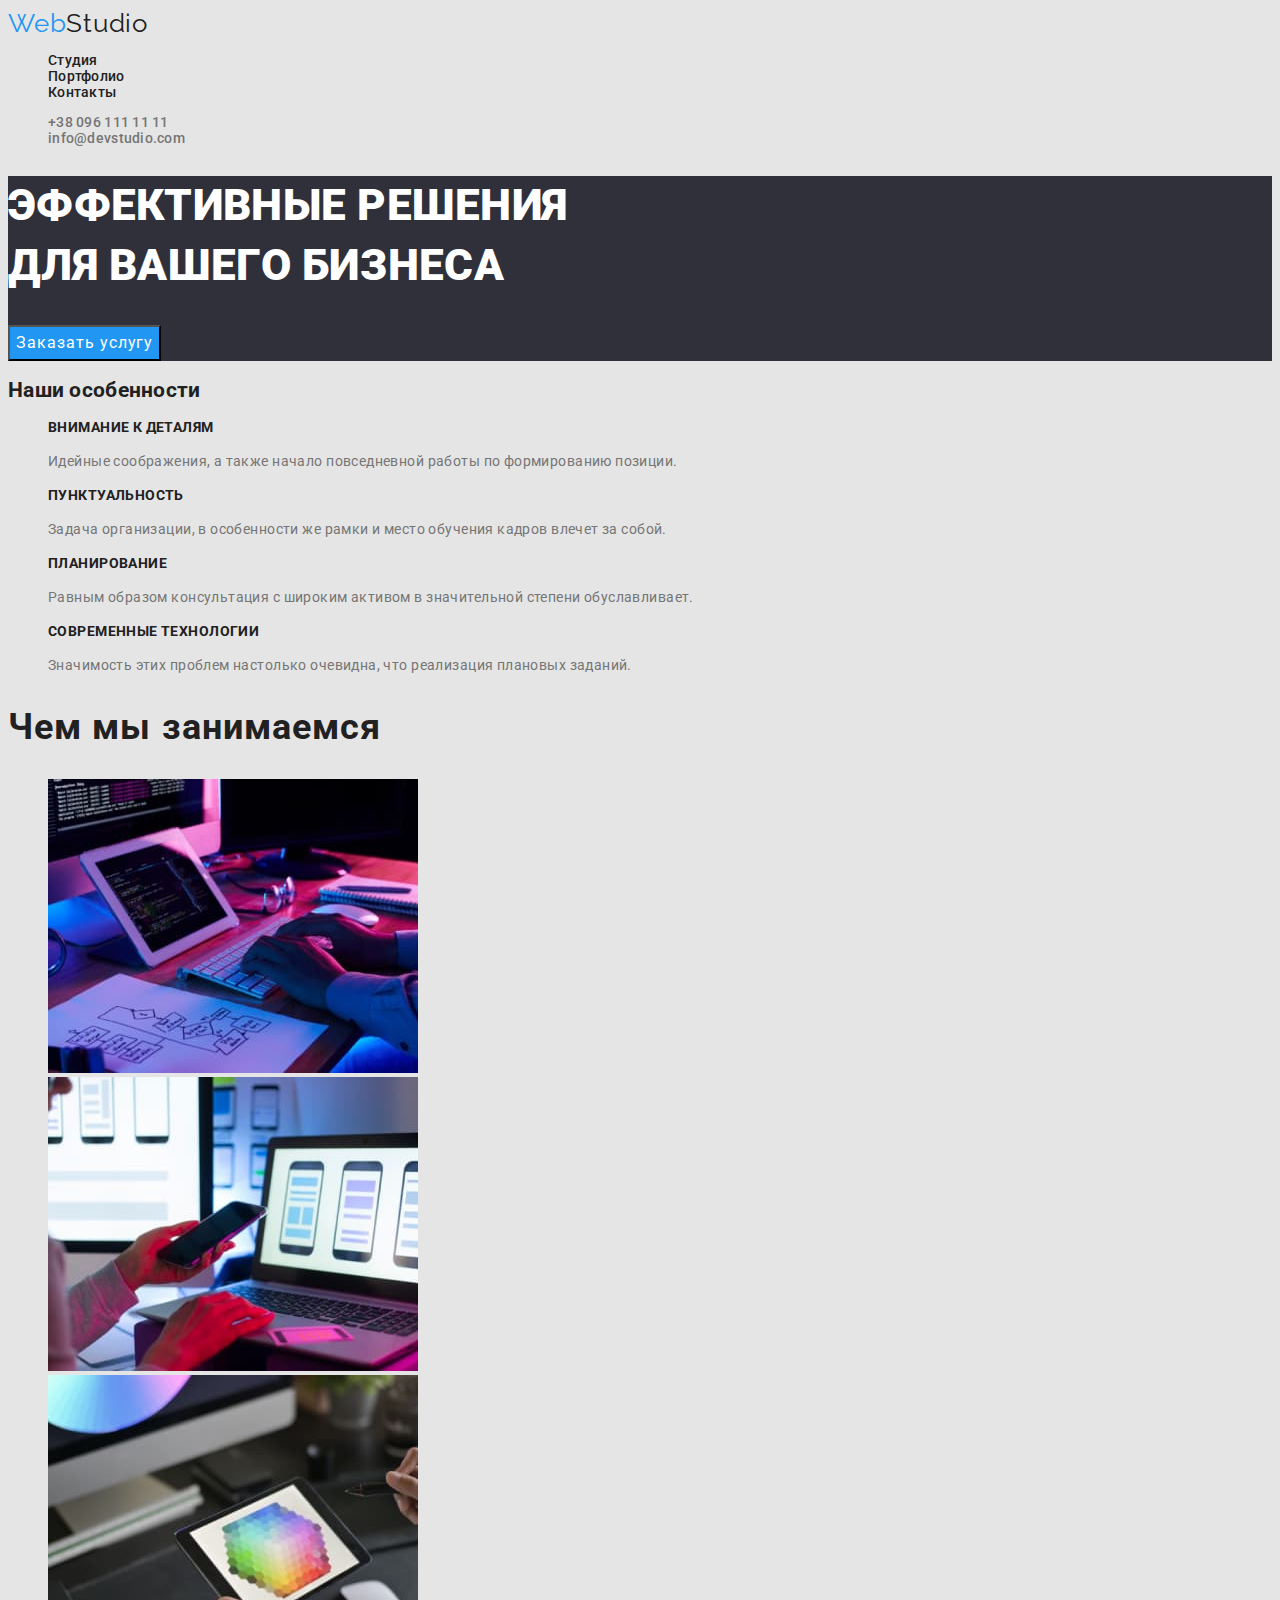
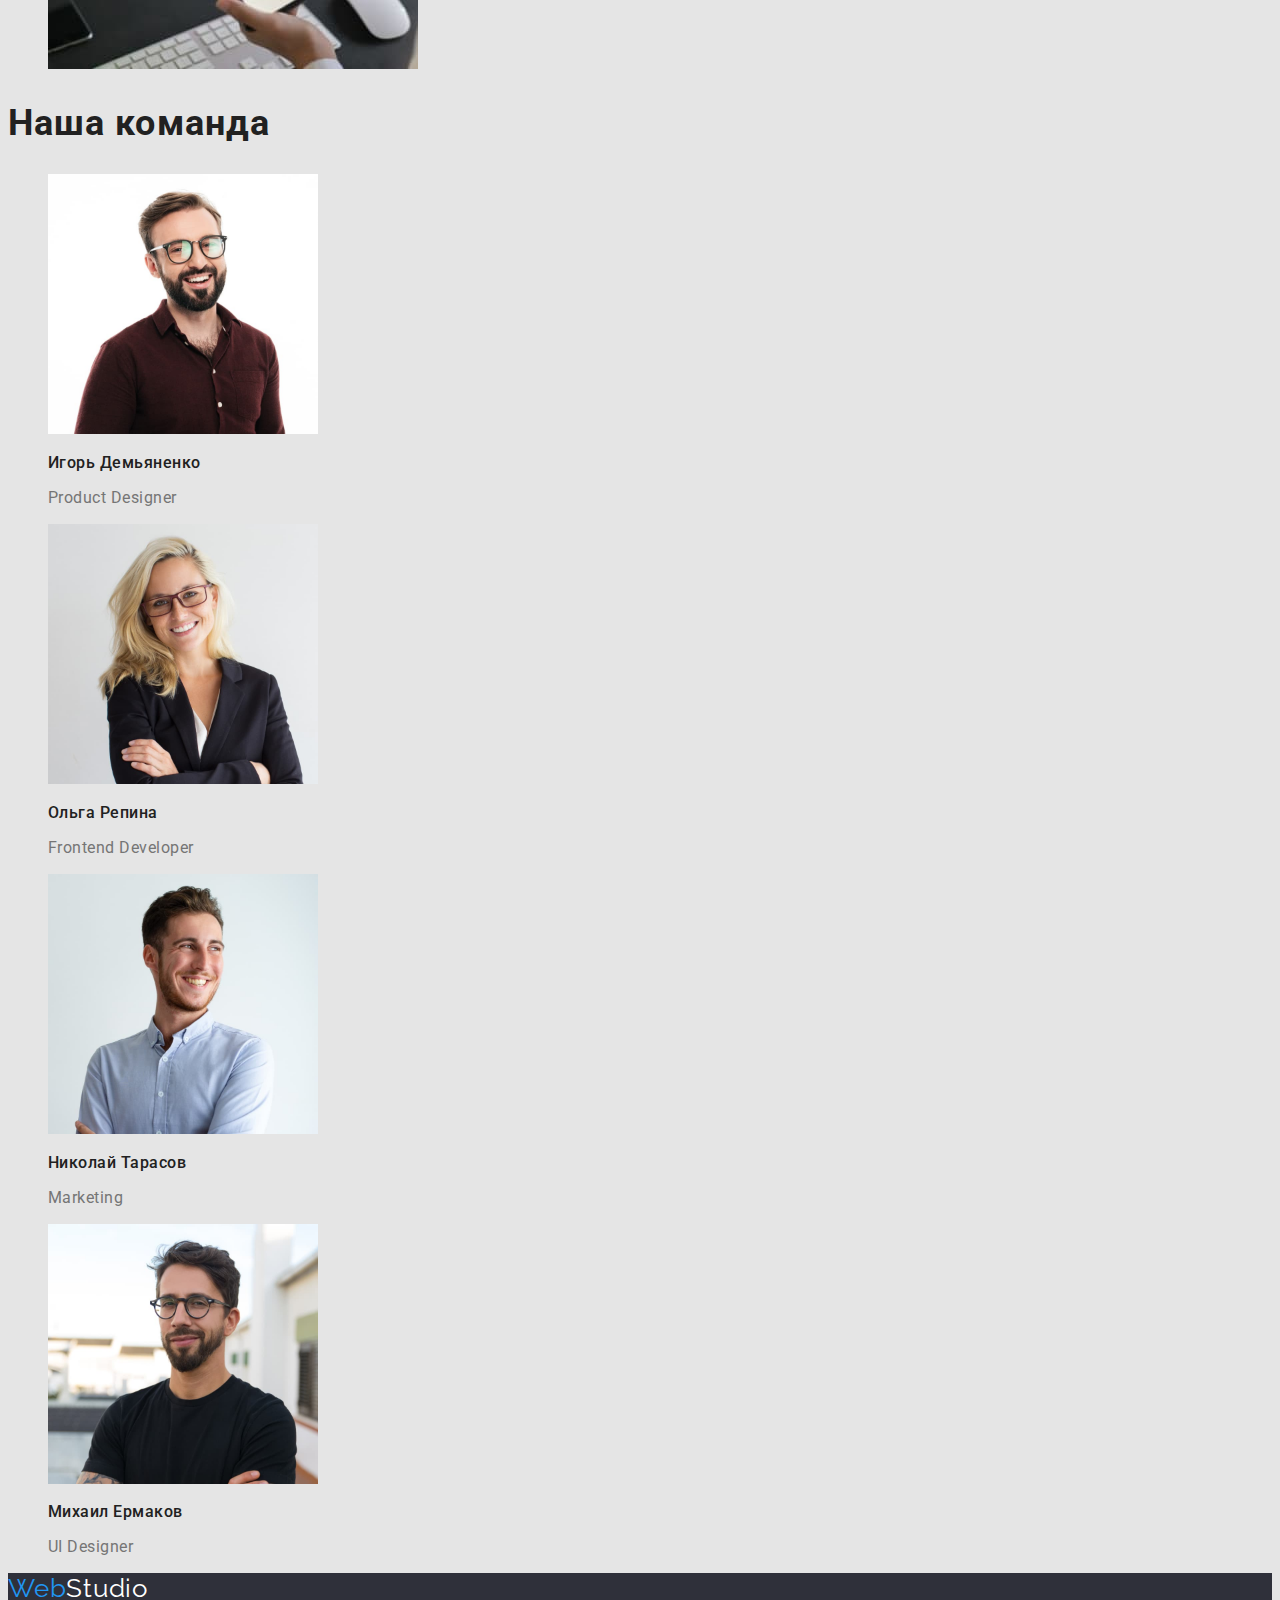
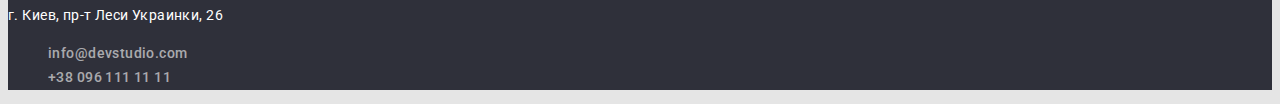
<file: index.html>
<!DOCTYPE html>
<html lang="ru">
  <head>
    <meta charset="UTF-8" />
    <meta http-equiv="X-UA-Compatible" content="IE=edge" />
    <meta name="viewport" content="width=device-width, initial-scale=1.0" />
    <title>WebStudio</title>
    <link rel="preconnect" href="https://fonts.gstatic.com" />
    <link
      href="https://fonts.googleapis.com/css2?family=Raleway:wght@700&family=Roboto:wght@400;500;700;900&display=swap"
      rel="stylesheet"
    />
    <link rel="stylesheet" href="./css/styles.css" />
  </head>
  <body>
    <!--Верхняя линия страницы-->
    <header class="page-header">
      <nav>
        <a href="index.html" class="logo">
          <span class="logo-color">Web</span>Studio
        </a>
        <ul class="site-nav list">
          <li><a class="link" href="">Студия</a></li>
          <li><a class="link" href="./portfolio.html">Портфолио</a></li>
          <li><a class="link" href="">Контакты</a></li>
        </ul>
      </nav>
      <ul class="auth-nav list">
        <li>
          <a class="link" href="tel:+380961111111">+38 096 111 11 11</a>
        </li>
        <li>
          <a class="link" href="mailto:info@devstudio.com"
            >info@devstudio.com</a
          >
        </li>
      </ul>
    </header>
    <main>
      <div>
        <!--Шапка страницы-->
        <section class="hero">
          <h1 class="hero-title">
            ЭФФЕКТИВНЫЕ РЕШЕНИЯ <br />ДЛЯ ВАШЕГО БИЗНЕСА
          </h1>
          <button type="button" class="button">Заказать услугу</button>
        </section>
      </div>
      <section class="section">
        <!-- Заголовок в этой секция добавлен для понимания, при оформлении его не будет-->
        <h2 class="feutures-title">Наши особенности</h2>
        <ul class="features-list list">
          <li>
            <h3 class="section-title">ВНИМАНИЕ К ДЕТАЛЯМ</h3>
            <p class="section-text">
              Идейные соображения, а также начало повседневной работы по
              формированию позиции.
            </p>
          </li>
          <li>
            <h3 class="section-title">ПУНКТУАЛЬНОСТЬ</h3>
            <p class="section-text">
              Задача организации, в особенности же рамки и место обучения кадров
              влечет за собой.
            </p>
          </li>
          <li>
            <h3 class="section-title">ПЛАНИРОВАНИЕ</h3>
            <p class="section-text">
              Равным образом консультация с широким активом в значительной
              степени обуславливает.
            </p>
          </li>
          <li>
            <h3 class="section-title">СОВРЕМЕННЫЕ ТЕХНОЛОГИИ</h3>
            <p class="section-text">
              Значимость этих проблем настолько очевидна, что реализация
              плановых заданий.
            </p>
          </li>
        </ul>
      </section>
      <!--Чем занимается студия-->
      <section class="section">
        <h2 class="work-title">Чем мы занимаемся</h2>
        <ul class="list">
          <li>
            <img
              src="./images/boxes/box1.jpg"
              width="370"
              alt="Набор текста на клавиатуре"
            />
          </li>
          <li>
            <img
              src="./images/boxes/box2.jpg"
              width="370"
              alt="Телефон в руках"
            />
          </li>
          <li>
            <img
              src="./images/boxes/box3.jpg"
              width="370"
              alt="Планшет в руках"
            />
          </li>
        </ul>
      </section>
      <section class="section">
        <!--Команда-->
        <h2 class="team-section">Наша команда</h2>
        <ul class="team-list list">
          <li>
            <img
              src="./images/team/ProductDesigner.jpg"
              width="270"
              alt="Игорь Демьяненко"
            />
            <h3 class="team-title">Игорь Демьяненко</h3>
            <p lang="en" class="team-text">Product Designer</p>
          </li>
          <li>
            <img
              src="./images/team/FrontendDeveloper.jpg"
              width="270"
              alt="Ольга Репина"
            />
            <h3 class="team-title">Ольга Репина</h3>
            <p lang="en" class="team-text">Frontend Developer</p>
          </li>
          <li>
            <img
              src="./images/team/Marketing.jpg"
              width="270"
              alt="Николай Тарасов"
            />
            <h3 class="team-title">Николай Тарасов</h3>
            <p lang="en" class="team-text">Marketing</p>
          </li>
          <li>
            <img
              src="./images/team/UIDesigner.jpg"
              width="270"
              alt="Михаил Ермаков"
            />
            <h3 class="team-title">Михаил Ермаков</h3>
            <p lang="en" class="team-text">UI Designer</p>
          </li>
        </ul>
      </section>
    </main>
    <!--Футер-->
    <footer class="footer">
      <a href="./index.html" class="logo"
        ><span class="logo-color">Web</span>Studio
      </a>
      <address class="address">
        г. Киев, пр-т Леси Украинки, 26 <br />
        <ul class="auth-nav list">
          <li>
            <a class="link" href="mailto:info@devstudio.com"
              >info@devstudio.com</a
            >
          </li>
          <li>
            <a class="link" href="tel:+380961111111">+38 096 111 11 11</a>
          </li>
        </ul>
      </address>
    </footer>
  </body>
</html>
</file>
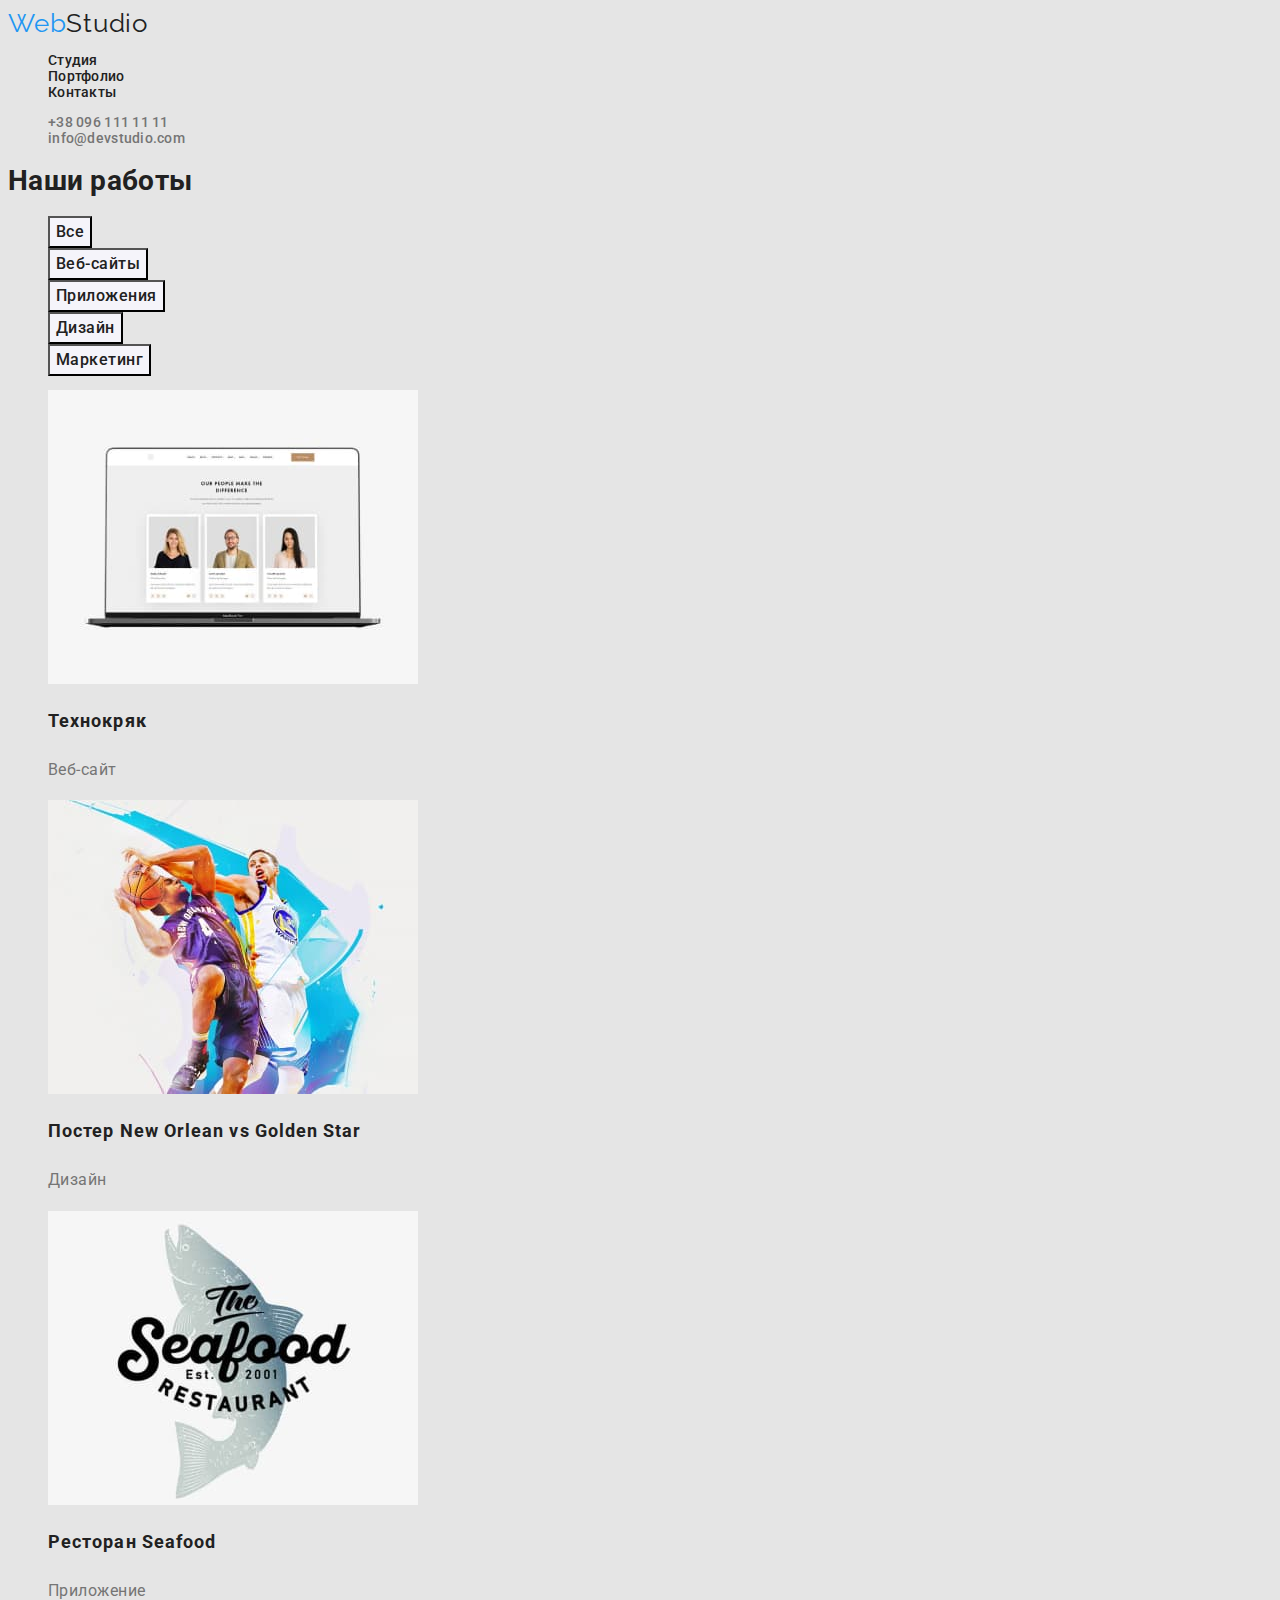
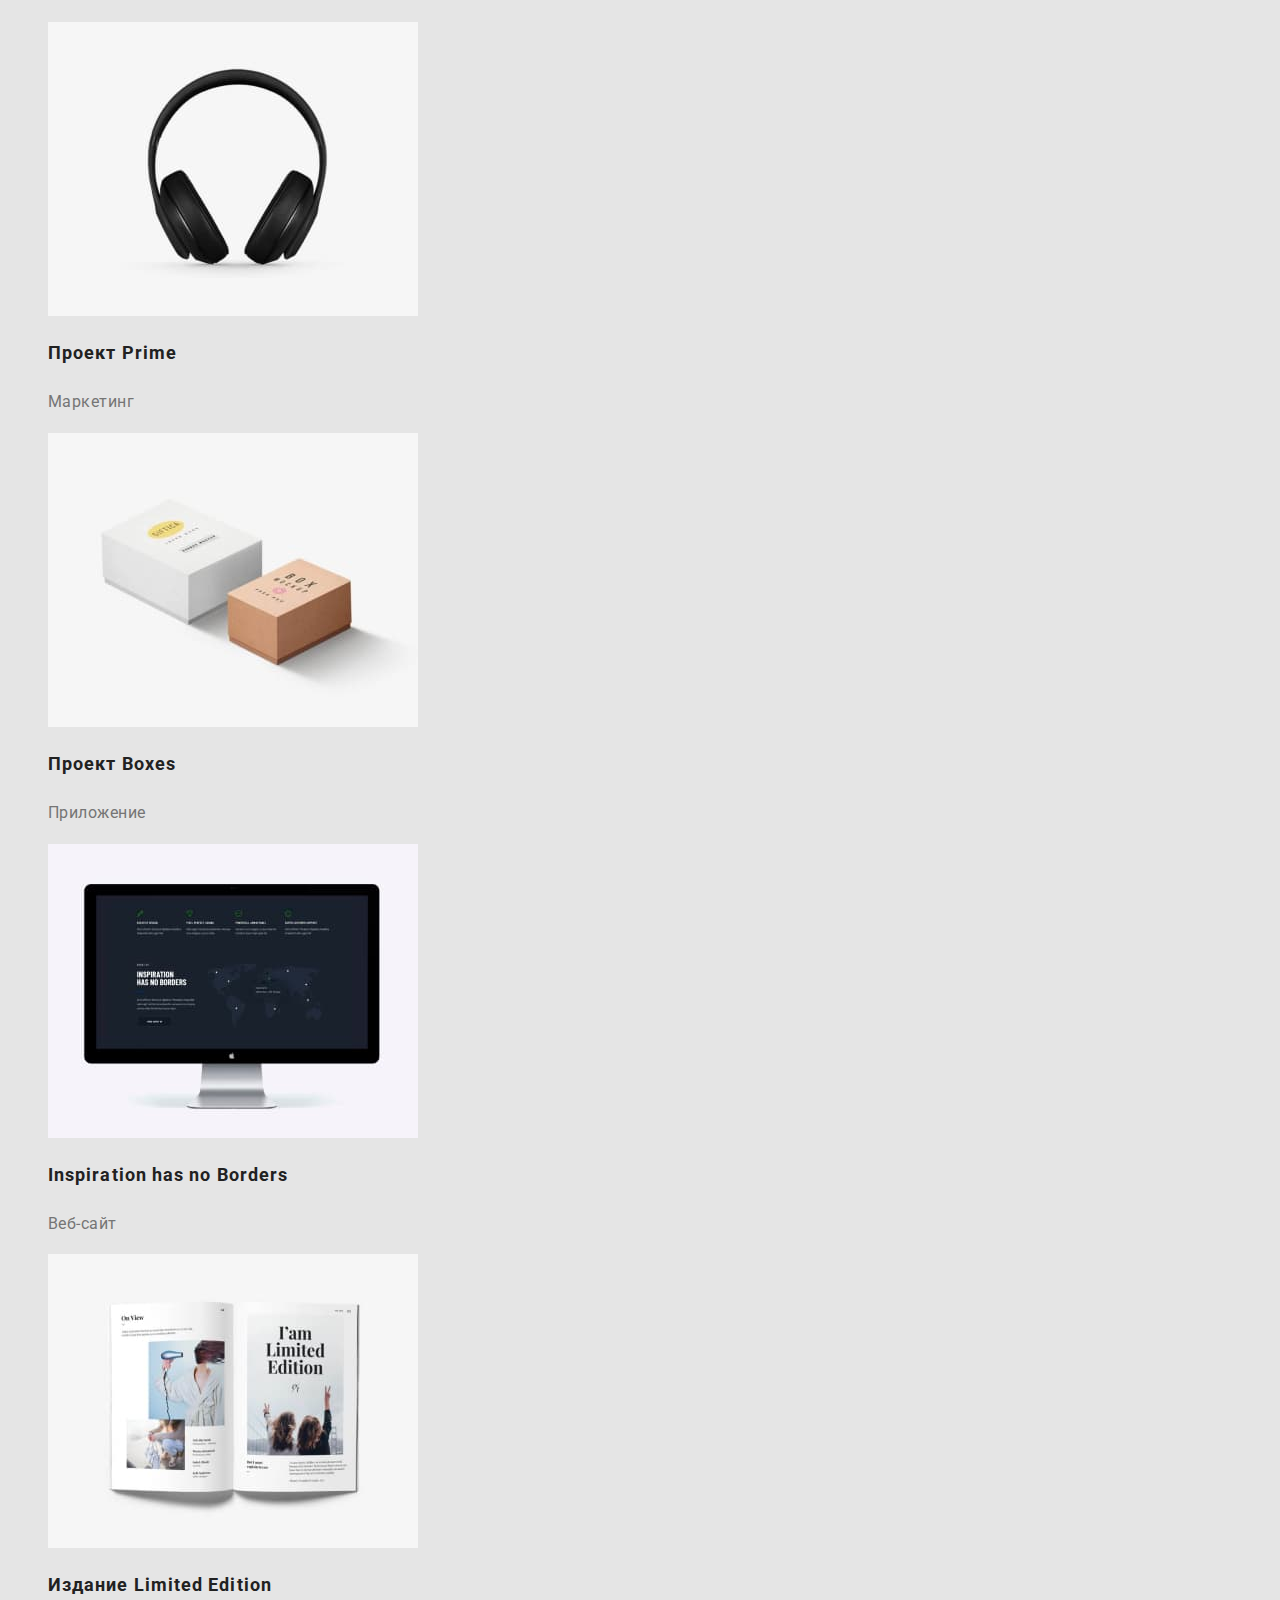
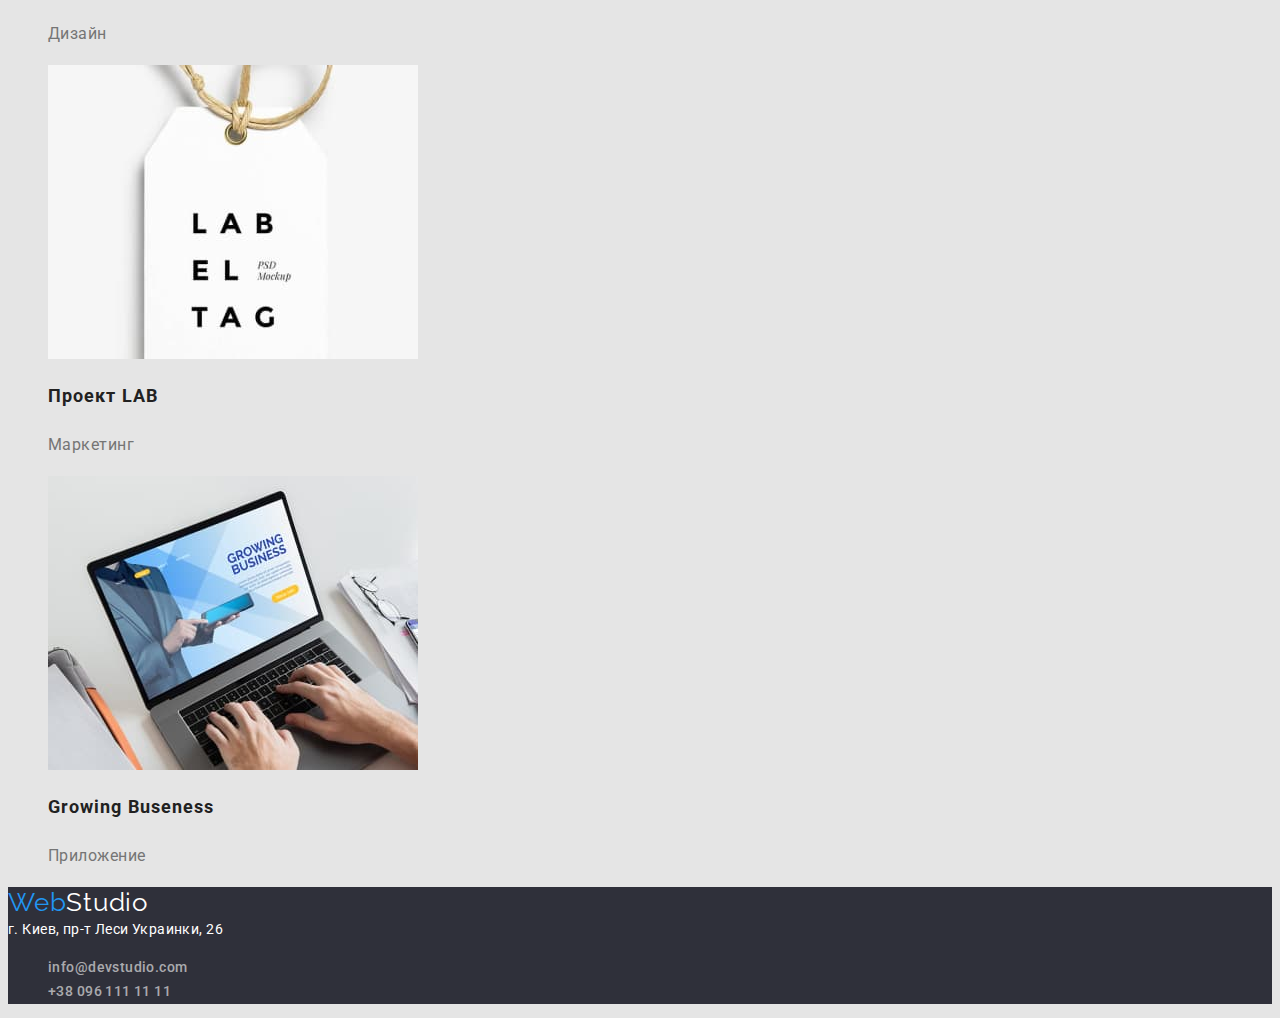
<file: portfolio.html>
<!DOCTYPE html>
<html lang="ru">
  <head>
    <meta charset="UTF-8" />
    <meta http-equiv="X-UA-Compatible" content="IE=edge" />
    <meta name="viewport" content="width=device-width, initial-scale=1.0" />
    <title>WebStudio</title>
    <link rel="preconnect" href="https://fonts.gstatic.com" />
    <link
      href="https://fonts.googleapis.com/css2?family=Raleway:wght@700&family=Roboto:wght@400;500;700;900&display=swap"
      rel="stylesheet"
    />
    <link rel="stylesheet" href="./css/styles.css" />
  </head>
  <body>
    <!--Верхняя линия страницы-->
    <header class="page-header">
      <nav>
        <a href="./index.html" class="logo">
          <span class="logo-color">Web</span>Studio
        </a>
        <ul class="site-nav list">
          <li><a class="link" href="./index.html">Студия</a></li>
          <li><a class="link" href="./portfolio.html">Портфолио</a></li>
          <li><a class="link" href="">Контакты</a></li>
        </ul>
      </nav>
      <ul class="auth-nav list">
        <li>
          <a class="link" href="tel:+380961111111">+38 096 111 11 11</a>
        </li>
        <li>
          <a class="link" href="mailto:info@devstudio.com"
            >info@devstudio.com</a
          >
        </li>
      </ul>
    </header>
    <!--Шапка страницы портфолио-->
    <main>
      <section class="">
        <h1>Наши работы</h1>
        <nav>
          <ul class="button-nav list">
            <li><button type="button" class="button">Все</button></li>
            <li><button type="button" class="button">Веб-сайты</button></li>
            <li><button type="button" class="button">Приложения</button></li>
            <li><button type="button" class="button">Дизайн</button></li>
            <li><button type="button" class="button">Маркетинг</button></li>
          </ul>
        </nav>

        <!--Галерея работ-->
        <ul class="gallery-list list">
          <li>
            <img
              src="./images/portfolio/website1.jpg"
              width="370"
              alt="Технокряк"
            />
            <h2 class="section-title">Технокряк</h2>
            <p class="section-text">Веб-сайт</p>
          </li>
          <li>
            <img src="./images/portfolio/poster.jpg" width="370" alt="Постер" />
            <h2 class="section-title">Постер New Orlean vs Golden Star</h2>
            <p class="section-text">Дизайн</p>
          </li>
          <li>
            <img
              src="./images/portfolio/reastaurant.jpg"
              width="370"
              alt="Ресторан"
            />
            <h2 class="section-title">Ресторан Seafood</h2>
            <p class="section-text">Приложение</p>
          </li>
          <li>
            <img
              src="./images/portfolio/marketing.jpg"
              width="370"
              alt="Проект Prime"
            />
            <h2 class="section-title">Проект Prime</h2>
            <p class="section-text">Маркетинг</p>
          </li>
          <li>
            <img
              src="./images/portfolio/boxes.jpg"
              width="370"
              alt="Проект Boxes"
            />
            <h2 class="section-title">Проект Boxes</h2>
            <p class="section-text">Приложение</p>
          </li>
          <li>
            <img
              src="./images/portfolio/website2.jpg"
              width="370"
              alt="Inspiration has no Borders"
            />
            <h2 class="section-title">Inspiration has no Borders</h2>
            <p class="section-text">Веб-сайт</p>
          </li>
          <li>
            <img
              src="./images/portfolio/magazine.jpg"
              width="370"
              alt="Издание Limited Edition"
            />
            <h2 class="section-title">Издание Limited Edition</h2>
            <p class="section-text">Дизайн</p>
          </li>
          <li>
            <img
              src="./images/portfolio/lab.jpg"
              width="370"
              alt="Проект LAB"
            />
            <h2 class="section-title">Проект LAB</h2>
            <p class="section-text">Маркетинг</p>
          </li>
          <li>
            <img
              src="./images/portfolio/business.jpg"
              width="370"
              alt="Growing Buseness"
            />
            <h2 class="section-title">Growing Buseness</h2>
            <p class="section-text">Приложение</p>
          </li>
        </ul>
      </section>
    </main>

    <!--Футер-->
    <footer class="footer">
      <a href="index.html" class="logo"
        ><span class="logo-color">Web</span>Studio
      </a>
      <address class="address">
        г. Киев, пр-т Леси Украинки, 26 <br />
        <ul class="auth-nav list">
          <li>
            <a class="link" href="mailto:info@devstudio.com"
              >info@devstudio.com</a
            >
          </li>
          <li>
            <a class="link" href="tel:+380961111111">+38 096 111 11 11</a>
          </li>
        </ul>
      </address>
    </footer>
  </body>
</html>
</file>
<file: css/styles.css>
:root {
  --main-text-color: #212121;
  --title-color: #212121;
  --accent-color: #2196f3;
  --alt-text-color: #757575;
  --alt-title-color: #ffffff;
  --dark-bg: #2f303a;
  --team-bg: #f5f4fa;
  --second-bg: #e5e5e5;

  --main-font: 'Roboto', sans-serif;
  --title-font: 'Raleway', sans-serif;
}
body {
  font-family: var(--main-font);
  font-size: 14px;
  line-height: 1.14;
  letter-spacing: 0.02em;
  color: var(--main-text-color);
  background-color: var(--second-bg);
}
.logo {
  color: var(--title-color);
  font-family: var(--title-font);
  font-size: 26px;
  line-height: 1.19;
  letter-spacing: 0.03em;
  text-decoration: none;
}
.logo-color {
  color: var(--accent-color);
}
.visually-hidden {
  position: absolute !important;
  clip: rect(1px 1px 1px 1px);
  clip: rect(1px, 1px, 1px, 1px);
  padding: 0 !important;
  border: 0 !important;
  height: 1px !important;
  width: 1px !important;
  overflow: hidden;
}
.site-nav .link {
  font-family: var(--main-font);
  font-weight: 500;
  font-size: 14px;
  line-height: 1.14;
  letter-spacing: 0.02em;
  color: var(--title-color);
}
.link {
  color: inherit;
  text-decoration: none;
}
.site-nav .link:hover,
.site-nav .link:focus {
  color: var(--accent-color);
}
.auth-nav .link {
  font-family: var(--main-font);
  font-weight: 500;
  font-size: 14px;
  line-height: 1.14;
  letter-spacing: 0.02em;
  color: var(--alt-text-color);
}
.auth-nav .link:hover,
.auth-nav .link:focus {
  color: var(--accent-color);
}
.list {
  list-style: none;
}

.address {
  font-style: inherit;
}
.hero {
  background-color: var(--dark-bg);
}
.hero .hero-title {
  font-family: var(--main-font);
  font-weight: 900;
  font-size: 44px;
  line-height: 1.36;
  color: var(--alt-title-color);
}

.hero .button {
  font-family: var(--main-font);
  font-size: 16px;
  line-height: 1.87;
  letter-spacing: 0.06em;
  color: var(--alt-title-color);
  background-color: var(--accent-color);
  cursor: pointer;
}

.button-nav button {
  font-family: var(--main-font);
  font-weight: 500;
  font-size: 16px;
  line-height: 1.62;
  letter-spacing: 0.03em;
  color: var(--title-color);
  background-color: var(--team-bg);
  cursor: pointer;
}
.button-nav button:hover,
.button-nav button:focus,
.button-nav button:active {
  color: var(--alt-title-color);
  background-color: var(--accent-color);
}
.gallery-list .section-title {
  font-family: var(--main-font);
  font-size: 18px;
  line-height: 2;
  letter-spacing: 0.06em;
  color: var(--title-color);
}
.gallery-list .section-text {
  font-family: var(--main-font);
  font-size: 16px;
  line-height: 1.87;
  letter-spacing: 0.03em;
  color: var(--alt-text-color);
}
.features-list .section-title {
  font-family: var(--main-font);
  font-size: 14px;
  line-height: 1.14;
  letter-spacing: 0.03em;
  text-transform: uppercase;
  color: var(--title-color);
}
.features-list .section-text {
  font-family: var(--main-font);
  font-size: 14px;
  line-height: 1.71;
  letter-spacing: 0.03em;
  color: var(--alt-text-color);
}
.team-section,
.work-title {
  font-family: var(--main-font);
  font-size: 36px;
  line-height: 1.16;
  letter-spacing: 0.03em;
  color: var(--title-color);
}
.team-list .team-title {
  font-family: var(--main-font);
  font-weight: 500;
  font-size: 16px;
  line-height: 1.18;
  letter-spacing: 0.03em;
  color: var(--title-color);
}
.team-list .team-text {
  font-family: Roboto;
  font-size: 16px;
  line-height: 1.18;
  letter-spacing: 0.03em;
  color: var(--alt-text-color);
}
.footer {
  background-color: var(--dark-bg);
}
.footer .logo {
  color: var(--alt-title-color);
  font-family: var(--title-font);
  font-size: 26px;
  line-height: 1.19;
  letter-spacing: 0.03em;
  text-decoration: none;
}
.footer .address {
  font-family: var(--main-font);
  font-size: 14px;
  line-height: 1.71;
  letter-spacing: 0.03em;

  color: var(--alt-title-color);
}
.footer .link {
  font-family: var(--main-font);
  font-size: 14px;
  line-height: 1.71;
  letter-spacing: 0.03em;
  color: rgba(255, 255, 255, 0.6);
}
</file>
